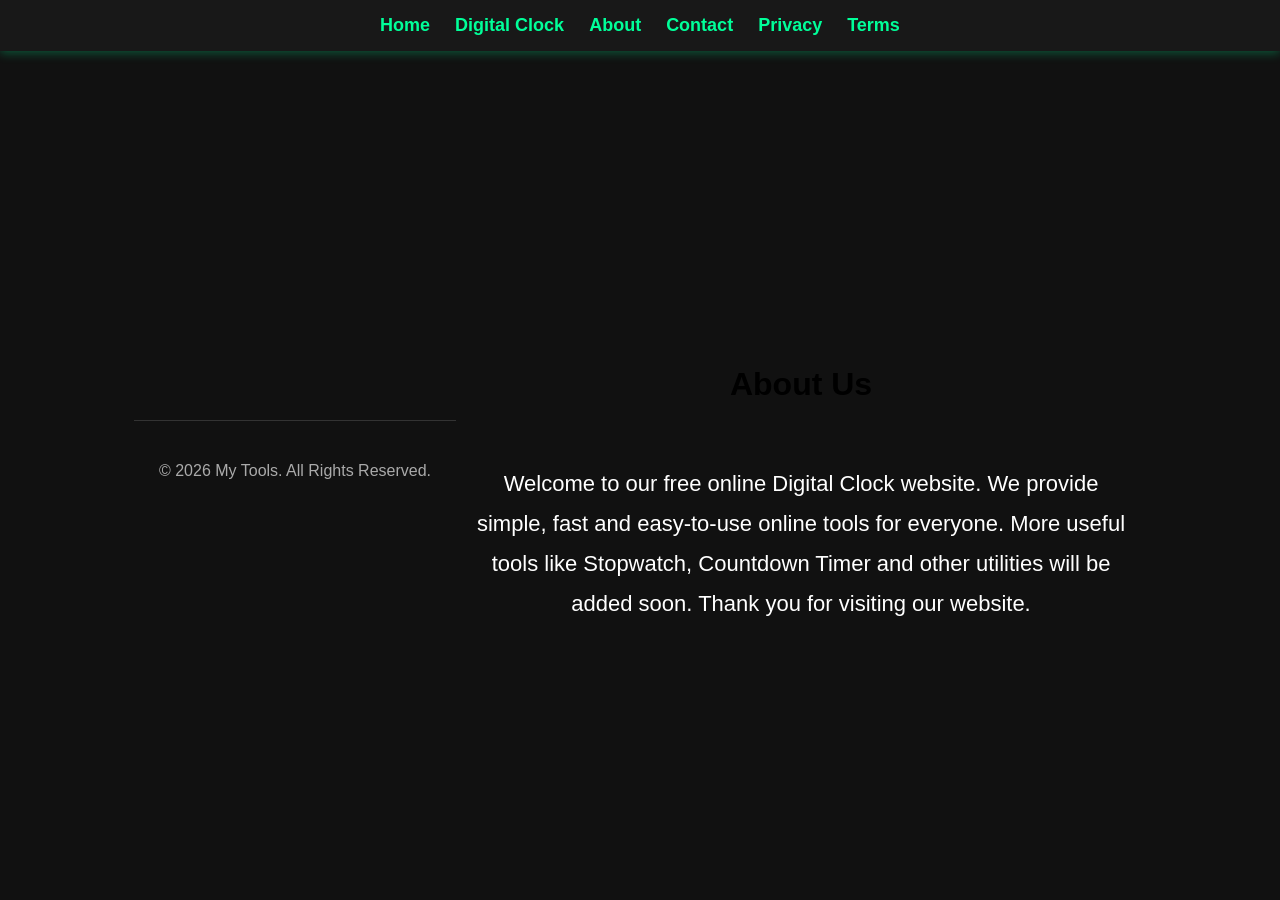
<file: about.html>
<!DOCTYPE html>
<html lang="en">
<head>
<meta charset="UTF-8">
<meta name="viewport" content="width=device-width, initial-scale=1.0">
<title>About - Toolzy </title>
<link rel="stylesheet" href="style.css">
</head>

<body>

    <footer>
    <p>© 2026 My Tools. All Rights Reserved.</p>
</footer>

<nav>
    <a href="index.html">Home</a>
    <a href="clock.html">Digital Clock</a>
    <a href="about.html">About</a>
    <a href="contact.html">Contact</a>
    <a href="privacy.html">Privacy</a>
    <a href="terms.html">Terms</a>
</nav>

<div class="container">

<h1>About Us</h1>

<p style="color:white;font-size:22px;line-height:40px;text-align:center;max-width:700px;">

Welcome to our free online Digital Clock website.

We provide simple, fast and easy-to-use online tools for everyone.

More useful tools like Stopwatch, Countdown Timer and other utilities will be added soon.

Thank you for visiting our website.

</p>

</div>

</body>
</html>
</file>
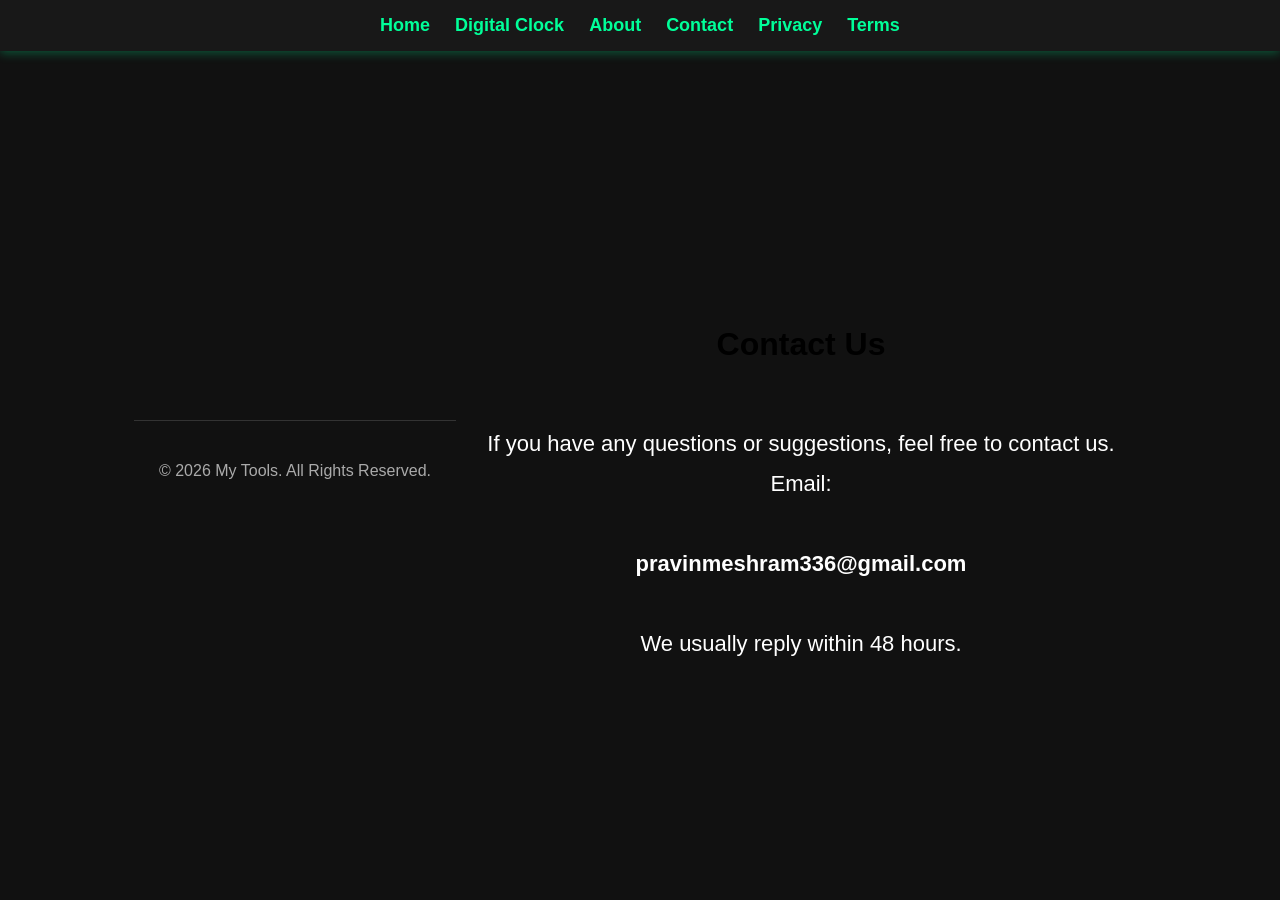
<file: contact.html>
<!DOCTYPE html>
<html lang="en">
<head>
<meta charset="UTF-8">
<meta name="viewport" content="width=device-width, initial-scale=1.0">
<title>Contact - Toolzy </title>
<link rel="stylesheet" href="style.css">
</head>

<body>

    <footer>
    <p>© 2026 My Tools. All Rights Reserved.</p>
</footer>

<nav>
    <a href="index.html">Home</a>
    <a href="clock.html">Digital Clock</a>
    <a href="about.html">About</a>
    <a href="contact.html">Contact</a>
    <a href="privacy.html">Privacy</a>
    <a href="terms.html">Terms</a>
</nav>

<div class="container">

<h1>Contact Us</h1>

<p style="color:white;font-size:22px;line-height:40px;text-align:center;max-width:700px;">

If you have any questions or suggestions, feel free to contact us.

Email:<br><br>

<b>pravinmeshram336@gmail.com</b>

<br><br>

We usually reply within 48 hours.

</p>

</div>

</body>
</html>
</file>
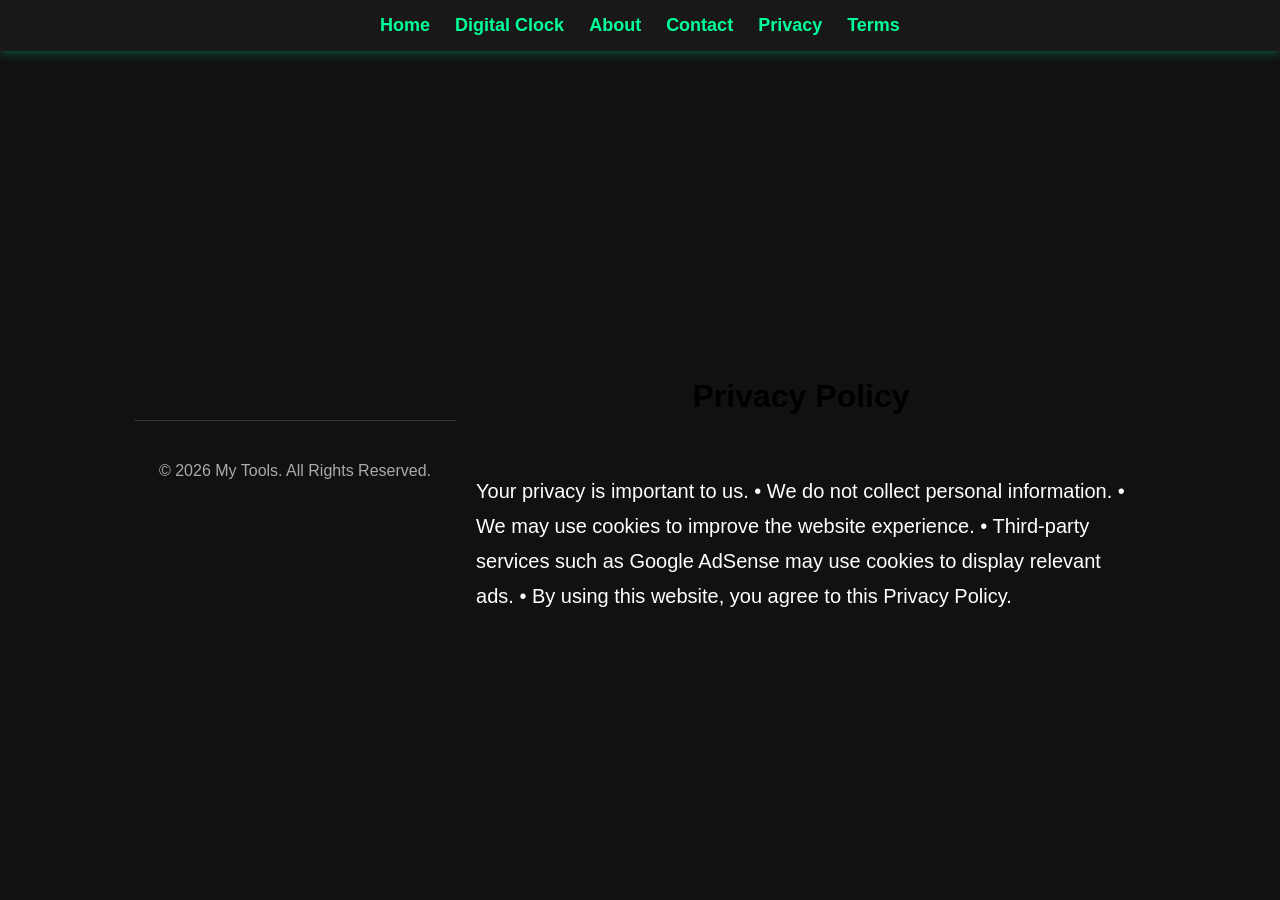
<file: privacy.html>
<!DOCTYPE html>
<html lang="en">
<head>
<meta charset="UTF-8">
<meta name="viewport" content="width=device-width, initial-scale=1.0">
<title>Privacy Policy -  Toolzy</title>
<link rel="stylesheet" href="style.css">
</head>

<body>

    <footer>
    <p>© 2026 My Tools. All Rights Reserved.</p>
</footer>

<nav>
    <a href="index.html">Home</a>
    <a href="clock.html">Digital Clock</a>
    <a href="about.html">About</a>
    <a href="contact.html">Contact</a>
    <a href="privacy.html">Privacy</a>
    <a href="terms.html">Terms</a>
</nav>

<div class="container">

<h1>Privacy Policy</h1>

<p style="color:white;font-size:20px;line-height:35px;text-align:left;max-width:700px;">

Your privacy is important to us.

• We do not collect personal information.

• We may use cookies to improve the website experience.

• Third-party services such as Google AdSense may use cookies to display relevant ads.

• By using this website, you agree to this Privacy Policy.

</p>

</div>

</body>
</html>
</file>
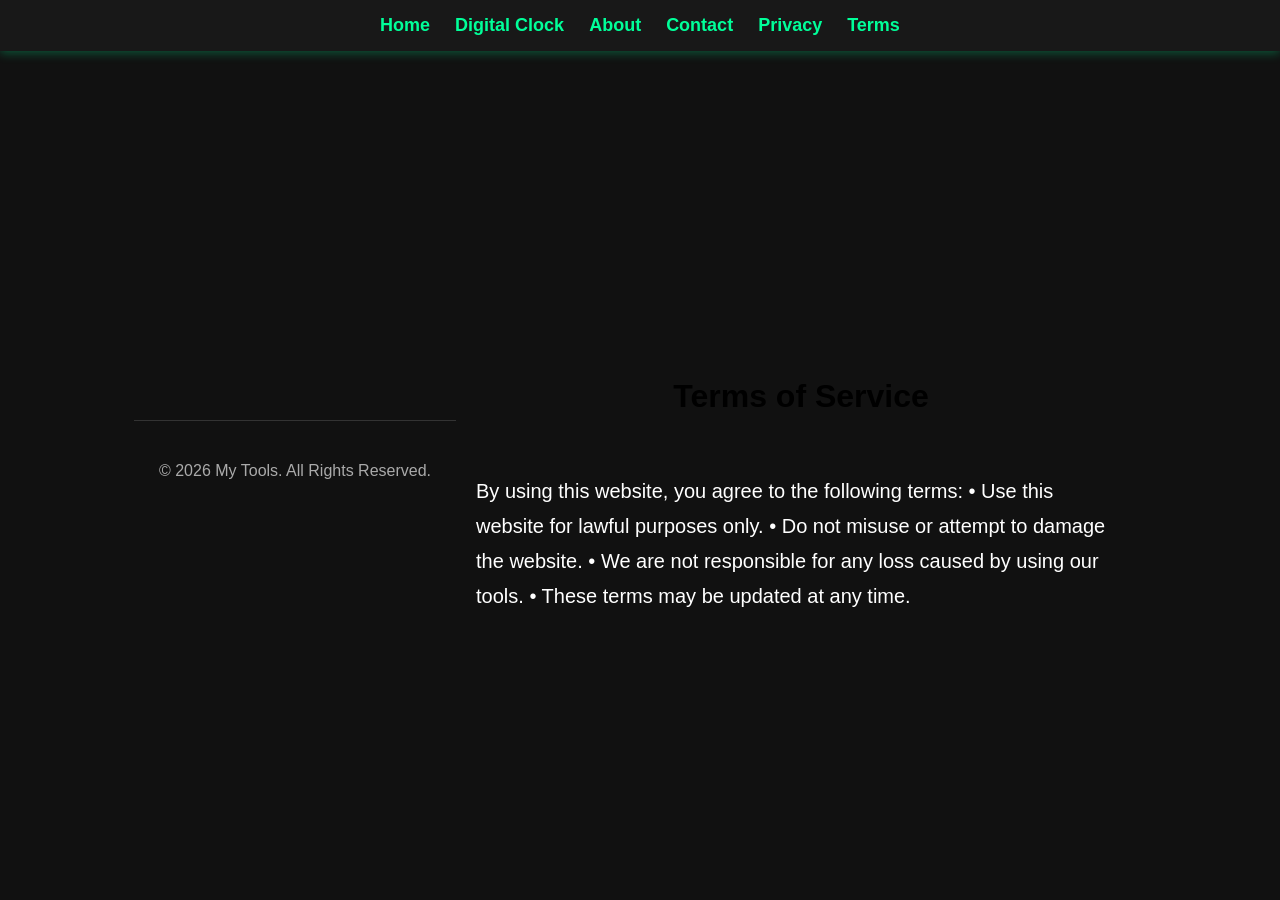
<file: terms.html>
<!DOCTYPE html>
<html lang="en">
<head>
<meta charset="UTF-8">
<meta name="viewport" content="width=device-width, initial-scale=1.0">
<title>Terms of Service - Digital Clock</title>
<link rel="stylesheet" href="style.css">
</head>

<body>

    <footer>
    <p>© 2026 My Tools. All Rights Reserved.</p>
</footer>

<nav>
    <a href="index.html">Home</a>
    <a href="clock.html">Digital Clock</a>
    <a href="about.html">About</a>
    <a href="contact.html">Contact</a>
    <a href="privacy.html">Privacy</a>
    <a href="terms.html">Terms</a>
</nav>

<div class="container">

<h1>Terms of Service</h1>

<p style="color:white;font-size:20px;line-height:35px;text-align:left;max-width:700px;">

By using this website, you agree to the following terms:

• Use this website for lawful purposes only.

• Do not misuse or attempt to damage the website.

• We are not responsible for any loss caused by using our tools.

• These terms may be updated at any time.

</p>

</div>

</body>
</html>
</file>
<file: style.css>
body{
    margin:0;
    padding:0;
    min-height:100vh;
    display:flex;
    justify-content:center;
    align-items:center;
    background:#111;
    font-family:Arial,sans-serif;
}

.container{
    width:650px;
    max-width:95%;
    display:flex;
    flex-direction:column;
    align-items:center;
    justify-content:center;
    gap:18px;
    padding:20px;
    background:transparent;
    border-radius:0;
    box-shadow:none;
}

#clock{
    width:650px;
    max-width:100%;
    height:140px;

    display:flex;
    justify-content:center;
    align-items:center;

    font-size:90px;
    font-family:'Orbitron',sans-serif;
    font-weight:700;

    color:#00ff99;
    background:#222;

    border-radius:15px;
    box-shadow:0 0 20px #00ff99;

    white-space:nowrap;
    font-variant-numeric:tabular-nums;
}

#date{
    color:#fff;
    text-align:center;
    font-size:28px;
    font-weight:bold;
}

input[type=color],
input[type=time],
button{
    width:250px;
}

button{
    padding:12px;
    font-size:18px;
    font-weight:bold;
    border:none;
    border-radius:10px;
    cursor:pointer;
    background:#00ff99;
    color:#111;
}

input[type=time]{
    padding:12px;
    border-radius:10px;
    font-size:18px;
}

label{
    color:#fff;
    font-size:18px;
}

/* ===== Navigation ===== */

nav{
    width:100%;
    background:#181818;
    padding:15px 0;
    display:flex;
    justify-content:center;
    gap:30px;
    position:fixed;
    top:0;
    left:0;
    z-index:1000;
    box-shadow:0 2px 10px rgba(0,255,153,.3);
}

nav a{
    color:#00ff99;
    text-decoration:none;
    font-size:18px;
    font-weight:bold;
    transition:.3s;
}

nav a:hover{
    color:white;
}

/* Clock container ko niche lana */
.container{
    margin-top:90px;
}

footer{
    text-align:center;
    color:#aaa;
    padding:25px;
    margin-top:40px;
    border-top:1px solid #333;
    font-size:16px;
}

.logo img{
    width:180px;
    height:auto;
    margin-left:20px;
}

nav{
    display:flex;
    align-items:center;
    justify-content:center;
    gap:25px;
}
</file>
